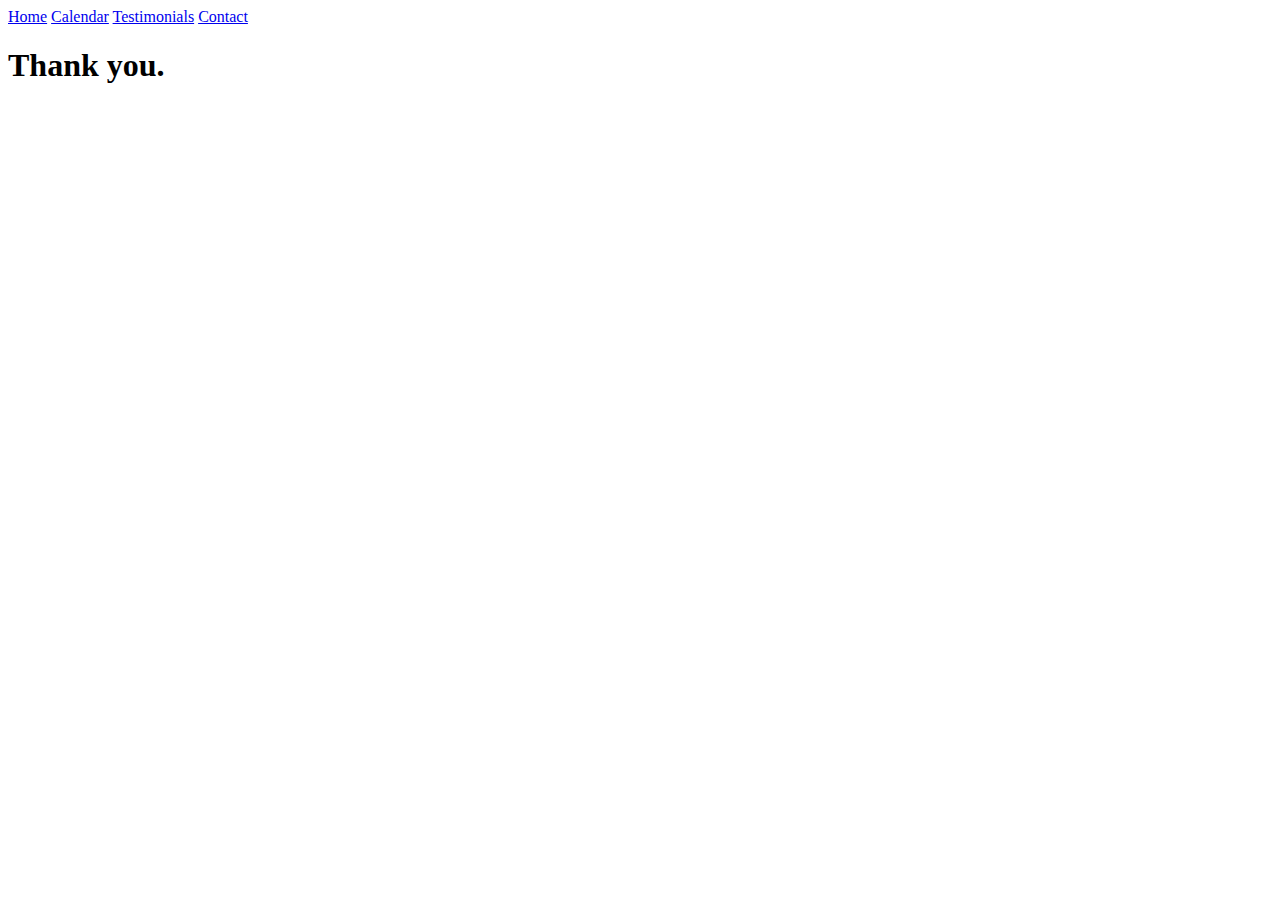
<file: thankyou.html>
<html>

<head>
    <title>
        Zenergy Fit Lab
    </title>
</head>

<body>
    <a href="index.html#top">Home</a>
    <a href="index.html#calendar">Calendar</a>
    <a href="index.html#testimonials">Testimonials</a>
    <a href="index.html#contact">Contact </a>
    <h1>Thank you.</h1>
</body>

</html>
</file>
